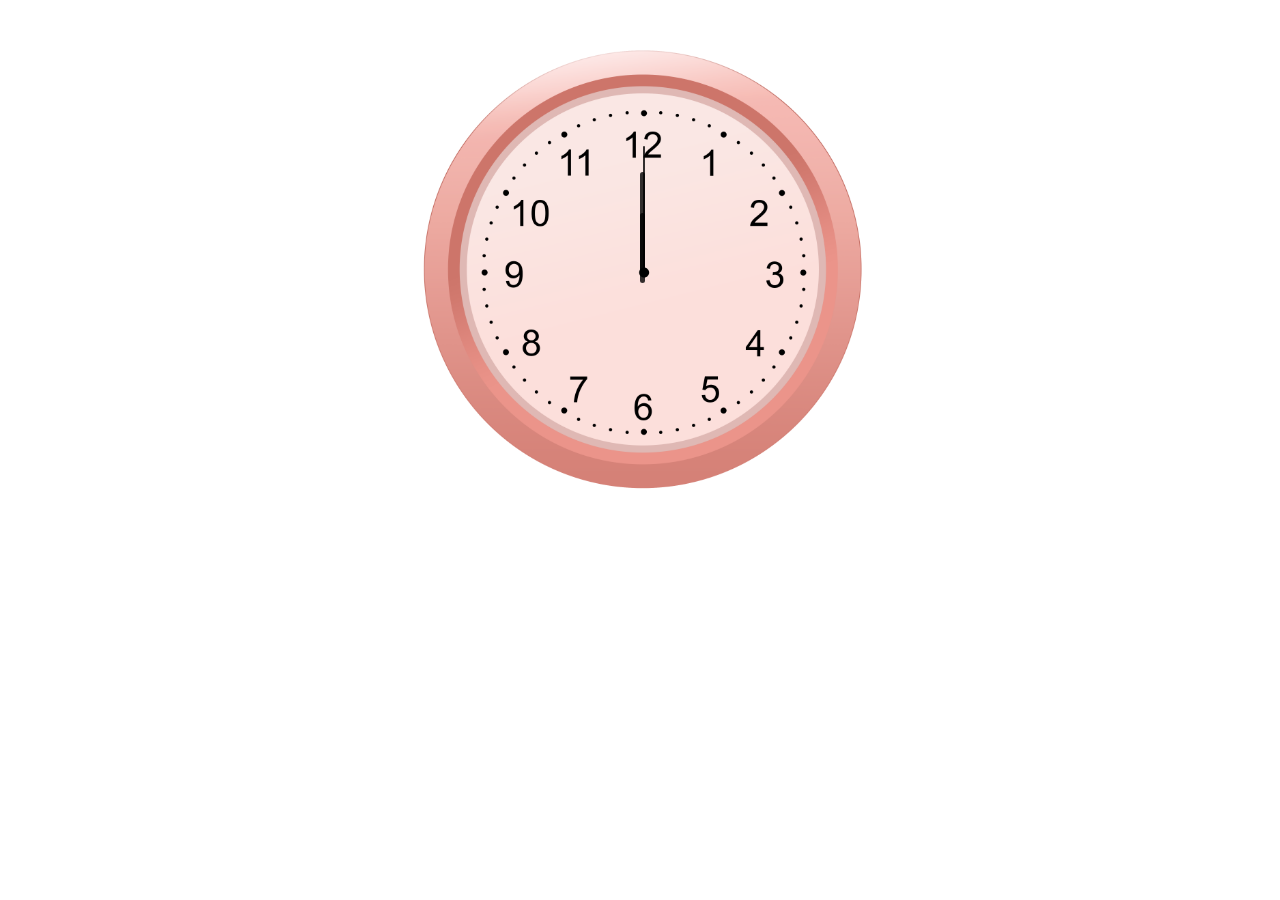
<file: index.html>
<!DOCTYPE html>
<html lang="en">
<head>
    <meta charset="UTF-8">
    <meta name="viewport" content="width=device-width, initial-scale=1.0">
    <title>Clock</title>
    <link rel="stylesheet" href="clock.css">
    <script src="clock.js"></script>
</head>
<body>
    <div id="clockContainer">
    <div class="hour"></div>  
    <div class="minute"></div>  
    <div class="second"></div>  
    </div>
</body>
</html>
</file>
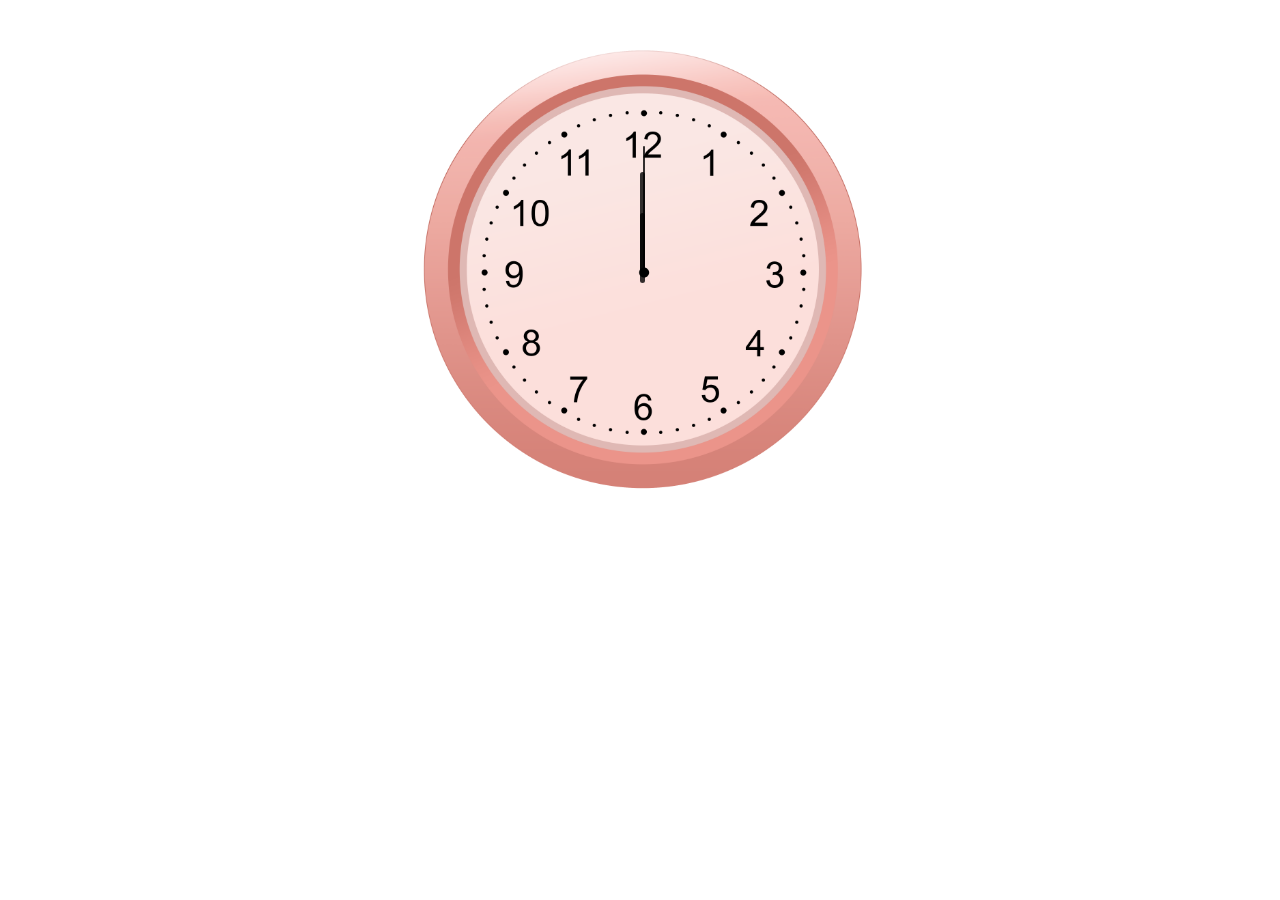
<file: clock.html>
<!DOCTYPE html>
<html lang="en">
<head>
    <meta charset="UTF-8">
    <meta name="viewport" content="width=device-width, initial-scale=1.0">
    <title>Clock</title>
    <link rel="stylesheet" href="clock.css">
    <script src="clock.js"></script>
</head>
<body>
    <div id="clockContainer">
    <div class="hour"></div>  
    <div class="minute"></div>  
    <div class="second"></div>  
    </div>
</body>
</html>
</file>
<file: clock.css>
#clockContainer{
    
    position: relative;
    margin: auto;
    height: 40vw;
    width: 40vw;
    background: url(clock.png) no-repeat;
    background-size: 100%;
}
.hour, .minute, .second{
    position: absolute;
    background: black;
    border-radius: 10px;
    transform-origin: bottom;
}
.hour{
    width: 5px;
    height: 70px;
    top: 40%;
    left: 50%;
    opacity: 0.8;  
    
}
.minute{
    width: 1%;
    height: 20%;
    top: 32%;
    left: 50%;
    opacity: 0.8;
}
.second{
    width: 2px;
    height: 25%;
    top: 27%;
    left: 50.5%;
    opacity: 0.8;
}
</file>
